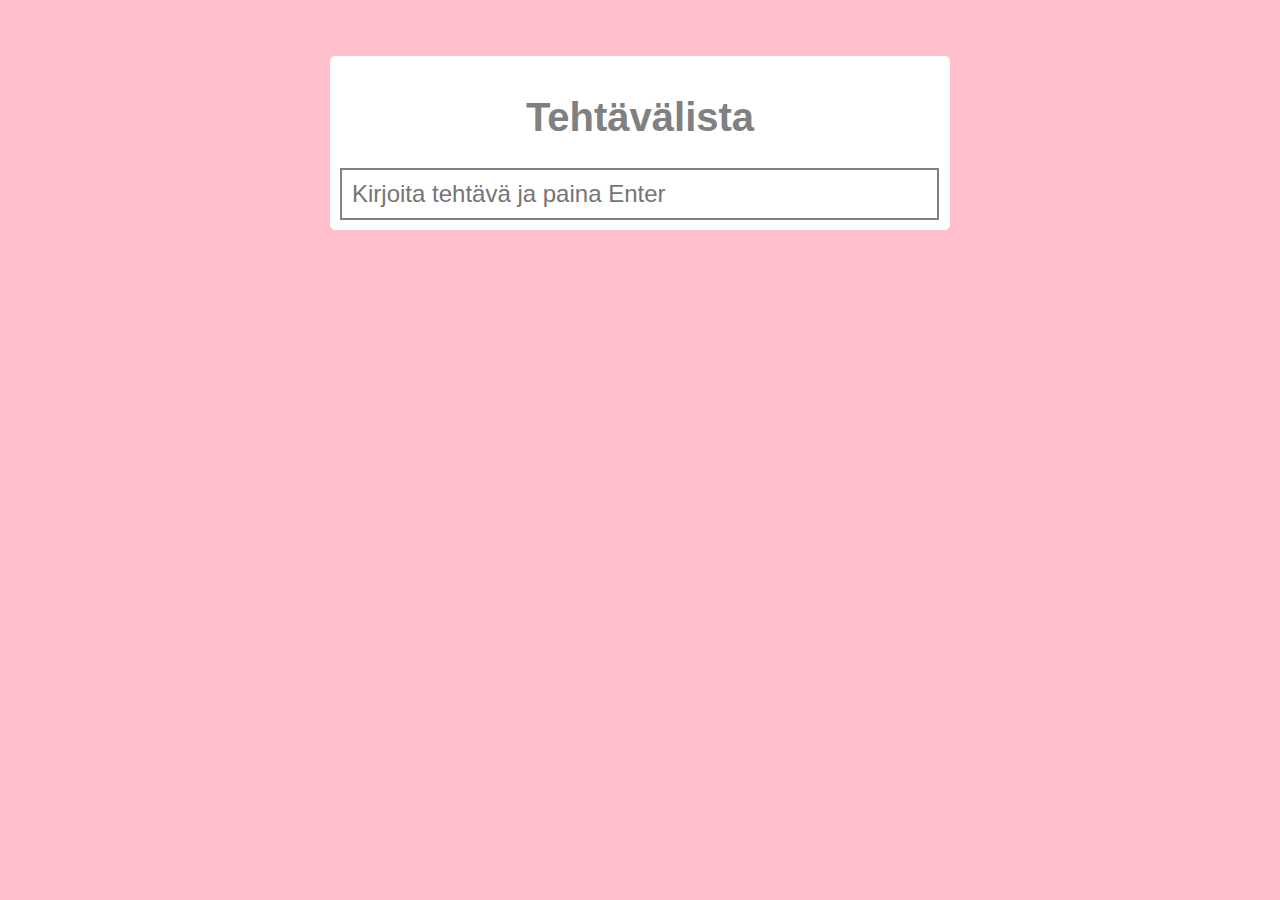
<file: index.html>
<!DOCTYPE html>
    <html>
<head>
<meta charset="utf-8">
<title>Tehtävälista</title>
<link rel="stylesheet" href='styles.css'/>
</head>

    <body>
<br>
<br>
        
<div id="teht">
      
<header>
<h1>Tehtävälista</h1>
<input id="uusiteht" type="text" placeholder="Kirjoita tehtävä ja paina Enter">
</header>
    
<section id='main'>
    
<ul id='tehtlista'>
</ul>  
 
</section>
    
<script src="http://ajax.googleapis.com/ajax/libs/jquery/1.10.2/jquery.min.js"></script>
<script src="jquery.js"></script>

    
    </body>
    </html>
</file>
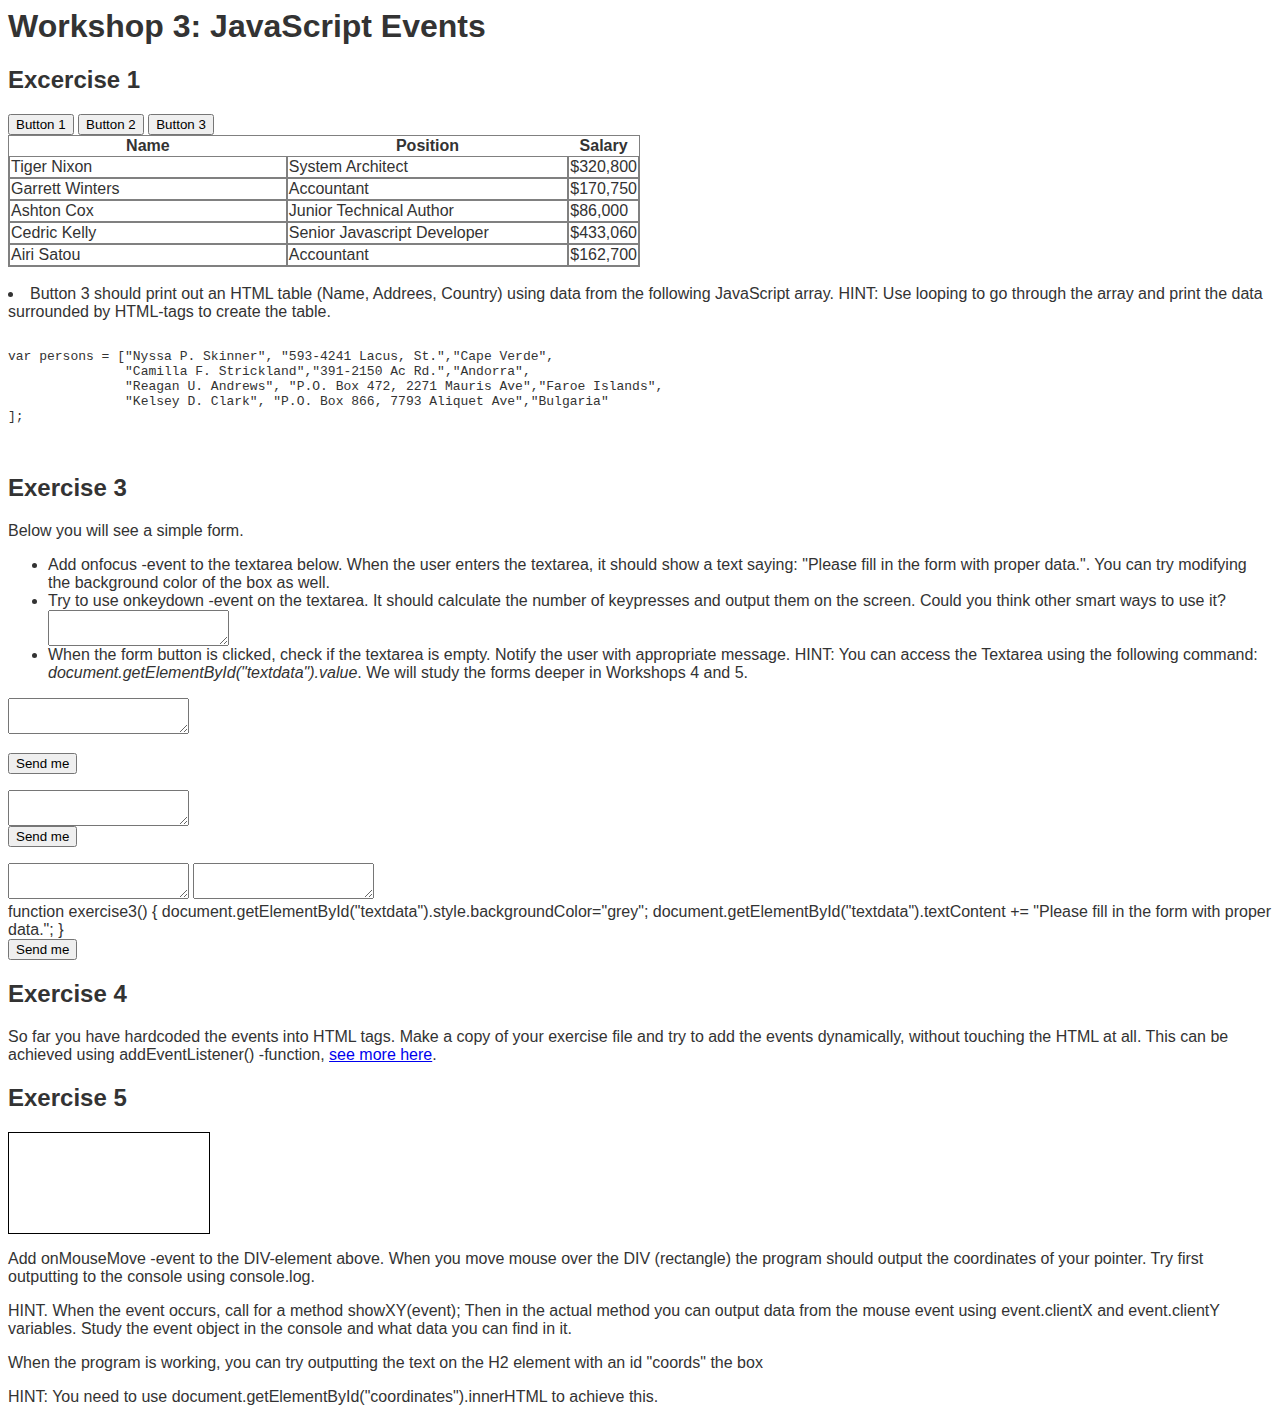
<file: workshop3.html>
<HTML>
    
<style>
body {
	font-family: "Trebuchet MS", Helvetica, sans-serif;
	color: #333333;
}

div {
    width: 200px;
    height: 100px;
    border: 1px solid black;
}
table, tr, td{
  border: 1px solid gray;
  width: 50%;
}

</style>
<script>

   
    
    function omaFunktio() {
  alert("You clicked me! " + Date());
        }  

</script>
    
    
 <script>
     
            function tableFunktio() {
                    var x = document.getElementById("table");
                    if (x.style.visibility == 'hidden') {
                        x.style.visibility = 'visible';
                        } else {
                            x.style.visibility = 'hidden';
        }
}

</script>
    
   
    <script>
        
function tableFunktio2() {
            
    var persons = 
'{"Name":"Nyssa P. Skinner","Address":"593-4241 Lacus, St.","Country:"Cape Verde" },' +
'{"Name":"Camilla F. Strickland","Address":"391-2150 Ac Rd.","Country:"Andorra" },' +
'{"Name":"Reagan U. Andrews","Address":"P.O. Box 472, 2271 Mauris Ave","Country:"Faroe Islands" },' + 
'{"Name":"Kelsey D. Clark","Address":"P.O. Box 866, 7793 Aliquet Ave","Country:"Bulgaria" }]}';

var obj = eval ("(" Persons ")");

for (i=0; i<persons.length; i++){
    document.getElementById("Name").innerHTML=obj.persons[i].Name 
    document.getElementById("Address").innerHTML=obj.persons[i].Address 
    document.getElementById("Country").innerHTML=obj.persons[i].Country
}
        }
        
    </script>
    
    <script>
    
     object.onfocus = function(){myScript};
    document.getElementById("textdata").value.
    document.getElementById("textdata").textContent += "Please fill in the form with proper data.";
    </script>
   
<h1>Workshop 3: JavaScript Events</h1>

<h2 onmouseover="console.log('Stepped over my mouse!')"   onmouseout="alert('Bye bye mouse!')">Excercise 1</h2>

 

    
    <button onclick="omaFunktio()">Button 1</button>
    <button onclick="tableFunktio()">Button 2</button>
     <button onclick="tableFunktio2()"> Button 3 </button>
    

    
<br>


<table id="table" class="display" cellspacing="0" width="100%">
        <thead>
            <tr>
                <th>Name</th>
                <th>Position</th>
                <th>Salary</th>
            </tr>
        </thead>
        <tfoot>
        </tfoot>
        <tbody>
            <tr>
                <td>Tiger Nixon</td>
                <td>System Architect</td>
                <td>$320,800</td>
            </tr>
            <tr>
                <td>Garrett Winters</td>
                <td>Accountant</td>
                <td>$170,750</td>
            </tr>
            <tr>
                <td>Ashton Cox</td>
                <td>Junior Technical Author</td>
                <td>$86,000</td>
            </tr>
            <tr>
                <td>Cedric Kelly</td>
                <td>Senior Javascript Developer</td>
                <td>$433,060</td>
            </tr>
            <tr>
                <td>Airi Satou</td>
                <td>Accountant</td>
                <td>$162,700</td>
            </tr>

        </tbody>
    </table>
    <br>

  <li>Button 3 should print out an HTML table (Name, Addrees, Country) using data from the following JavaScript array. HINT: Use looping to go through the array and print 
the data surrounded by HTML-tags to create the table.  </li>
<xmp>
var persons = ["Nyssa P. Skinner", "593-4241 Lacus, St.","Cape Verde", 
	       "Camilla F. Strickland","391-2150 Ac Rd.","Andorra",
	       "Reagan U. Andrews", "P.O. Box 472, 2271 Mauris Ave","Faroe Islands",
	       "Kelsey D. Clark", "P.O. Box 866, 7793 Aliquet Ave","Bulgaria"
];


</xmp>



  <h2>Exercise 3</h2>
<p>Below you will see a simple form.</p>
<ul>
  <li>Add onfocus -event to the&nbsp;textarea below. When the user enters the textarea, it should show a text saying: "Please fill in the form with proper data.". You can try 
modifying the background color of the box as well. &nbsp;
</li>
  <li>Try to use onkeydown -event on the textarea. It should calculate the number of keypresses and output them on the screen. Could you think other smart ways to use it?
</li>
    <textarea id="textdata" onfocus="formFocus()" onkeydown="keyDown()"></textarea><br>

    
  <li>When the form button is clicked, check if the textarea is empty. Notify the user with appropriate message. HINT: You can access the Textarea using the following 
command:   <i>document.getElementById("textdata").value</i>. We will study the forms deeper in Workshops 4 and 5.</li>
</ul>
<form>
     <form onsubmit="return validate(this);">
            <textarea onkeydown="count();" onfocus="attention();" id="textdata"></textarea><br>
            <h3 id="counter"></h3>
            <button>Send me</button>
        </form>
   <form>
  <textarea id="textdata" onfocus="exercise3()"></textarea><br>
    <button>Send me</button>
</form>
    
  <textarea id="textdata"> </textarea>
    
<textarea id="textdata" onfocus="exercise3()"></textarea><br>
function exercise3()    {
    document.getElementById("textdata").style.backgroundColor="grey";
    document.getElementById("textdata").textContent += "Please fill in the form with proper data.";
}
    
      <br>
    
    <button>Send me</button>
</form>
    
<h2>Exercise 4</h2>
So far you have hardcoded the events into HTML tags. Make a copy of your exercise file and try to add the events dynamically, without touching the HTML at all. This can be 
achieved using addEventListener() -function, <a target="_blank" href="https://www.w3schools.com/js/js_htmldom_eventlistener.asp"> see more here</a>.


<h2>Exercise 5</h2>
<div id="coordinates" onmousemove="koordinaatit(event)" onmouseout="tyhjenna()"></div>
<p id="palkki"></p>

    <script>


function tyhjenna() {
  document.getElementById("palkki").innerHTML = "";
}
      
        function koordinaatit(event) {
  var x = event.clientX;
  var y = event.clientY;
  var alaPalkki= "Koordinaatit: (" + x + "," + y + ")";
  document.getElementById("palkki").innerHTML = alaPalkki;
}

    </script>
    <script>
function myFunction2() {
  if(document.getElementById("textdata").value.trim() == '') {
    alert("Laatikko on tyhjä");
  } else {
    alert("Laatikossa on tekstiä")
  }

}

    </script>
<p>Add onMouseMove -event to the DIV-element above. When you move mouse over the DIV (rectangle) the program should output the coordinates of your pointer. Try first 
outputting to the console using console.log. <p>HINT. When the event occurs, call for a method showXY(event); Then in the actual method you can output data from the 
mouse event using event.clientX and event.clientY variables. Study the event object in the console  and what data you can find in it.</p>
<p> When the program is working, you can try outputting the text on the H2 element with an id "coords" the box</p> HINT: You need to use 
document.getElementById("coordinates").innerHTML to achieve this.
</file>
<file: styles.css>
/*Bodyn tyyli ja fontti*/
body {
    font: 20px sans-serif;
    line-height: 1.4em;
    background: pink;
    color: grey;
    margin: auto;
}
/*Tehtävälistan taustan tyyli*/
#teht {
    background: white;
    width: 600px;
    padding: 10px;
    margin: auto;
    border-radius: 5px 5px 5px 5px;
}
/*Otsikon tyylit*/
#teht h1 {
    font-size: 40px;
    font-weight: bold;
    text-align: center;
    padding: 10px 10px 10px 10px;
}
/*Tekstilaatikon tyylit*/
#teht input[type="text"] {
    width: 575px;
    font-size: 24px;
    font-family: inherit;
    outline: none;
    padding: 10px;
    border: 2px solid grey;
}
/*Tehtävälistan tyylit*/
#tehtlista {
    margin: 0px 0;
    padding: 0;
    list-style: none;
}
#tehtlista li {
    padding: 18px 20px 18px 20px;
    position: relative;
    font-size: 24px;
    border-bottom: 1px solid grey;
}

/*Listan alimman viivan poisto */
#tehtlista li:last-child {
    border-bottom: none;
}
/*Yliviivaus*/
#tehtlista li.tehty label {
    color: grey;
    text-decoration: line-through;
}
/*Poisto-merkin tyylit*/
#tehtlista .poista {
  cursor: pointer;
  background: grey;
  position: absolute;
  top: 50%;
  right: 5%;
  padding: 12px 12px;
}
#tehtlista li:hover .poista {
    background: pink;
}
</file>
